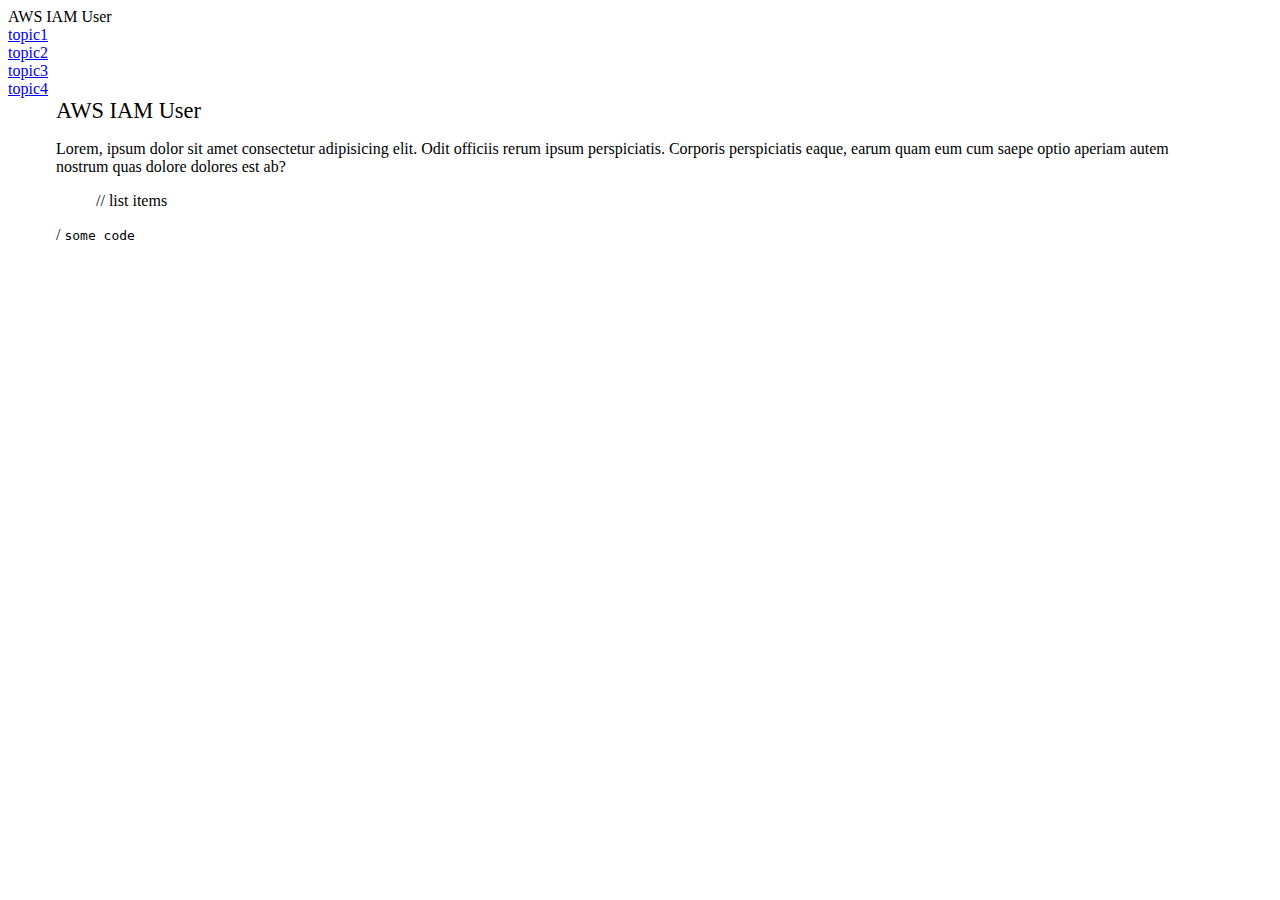
<file: TechDoc/index.html>
<!DOCTYPE html>
<html lang="en">

<head>
  <meta charset="UTF-8">
  <meta http-equiv="X-UA-Compatible" content="IE=edge">
  <meta name="viewport" content="width=device-width, initial-scale=1.0">
  <link rel="stylesheet" href="./styles/main.css">
  <title>Document</title>
</head>

<body>
  <div id="container">
    <nav id="navbar">
      <header id="main_topic">AWS IAM User</header>

      <div class="index">
        <a class="nav-link" href="#">topic1</a>
      </div>

      <div class="index">
        <a class="nav-link" href="#">topic2</a>
      </div>

      <div class="index">
        <a class="nav-link" href="#">topic3</a>
      </div>

      <div class="index">
        <a class="nav-link" href="#">topic4</a>
      </div>
    </nav>
  </div>


  <main id="main-doc">
    <section id="topic1" class="main-section">

      <header class="sub-title">AWS IAM User</header>

      <p>Lorem, ipsum dolor sit amet consectetur adipisicing elit. Odit officiis rerum
        ipsum perspiciatis. Corporis perspiciatis eaque, earum quam eum cum saepe optio
        aperiam autem nostrum quas dolore dolores est ab?</p>

      <ul>
        // list items
      </ul>

      /
      <code>some code </code>
    </section>


  </main>

  </div>
</body>

</html>
</file>
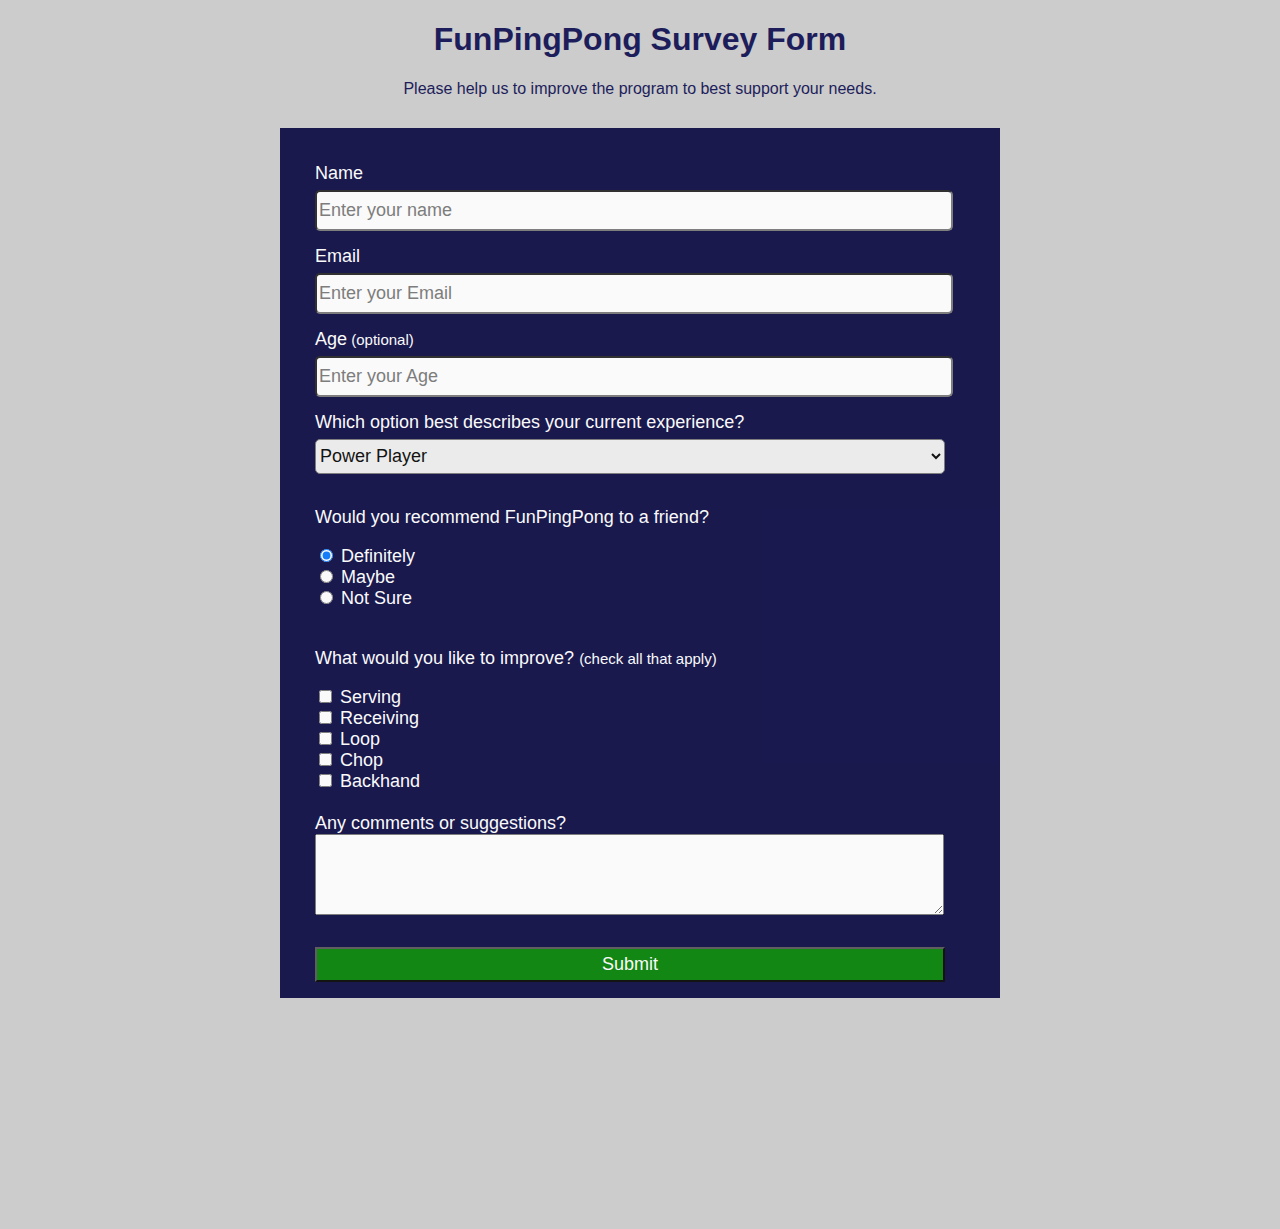
<file: Survey-Form/survey.html>
<!DOCTYPE html>
<html lang="en">

<head>
  <meta charset="UTF-8">
  <meta http-equiv="X-UA-Compatible" content="IE=edge">
  <meta name="viewport" content="width=device-width, initial-scale=1.0">
  <link rel="stylesheet" href="./styles/style.css">

</head>

<body>
  <title>Survey</title>
  <div>
    <h1 id="title">FunPingPong Survey Form</h1>
    <p id="description">Please help us to improve the program to best support your needs.</p>
  </div>

  <div id="form">
    <form id="survey-form">

      <label id="name-label" for="name">Name</label><br>
      <input id="name" class="text-box" type="text" name="full-name" placeholder="Enter your name"
        required="required"><br>

      <label id="email-label" for="email">Email</label><br>
      <input id="email" class="text-box" type="email" name="email" placeholder="Enter your Email"
        required="required"><br>

      <label id="number-label" for="age">Age<span class="note"> (optional)</span></label><br>
      <input id="number" class="text-box" type="number" name="age" min="3" max="100" placeholder="Enter your Age"><br>

      <label for="dropdown">Which option best describes your current experience?</label><br>
      <select id="dropdown" class="text-box" name="dropdown">
        <option value="No Experience">No Experience</option>
        <option value="Beginner">Beginner</option>
        <option value="Power Player">Power Player</option>
        <option value="Professional">Professional</option>
        <option selected="selected">Power Player</option>
      </select>

      <p>Would you recommend FunPingPong to a friend?</p>
      <input type="radio" id="choice" name="choice" value="Definitely" checked>
      <label for="choice1">Definitely</label><br>
      <input type="radio" id="choice" name="choice" value="Maybe">
      <label for="maybe">Maybe</label><br>
      <input type="radio" id="choice" name="choice" value="Not Sure">
      <label for="notsure">Not Sure</label><br><br>

      <p>What would you like to improve? <span class="note"> (check all that apply)</span></p>
      <input type="checkbox" id="choice1" name="choice1" value="Definitely">
      <label for="choice1">Serving</label><br>
      <input type="checkbox" id="choice2" name="choice2" value="Maybe">
      <label for="maybe">Receiving</label><br>
      <input type="checkbox" id="choice3" name="choice3" value="Not Sure">
      <label for="notsure">Loop</label><br>
      <input type="checkbox" id="choice4" name="choice4" value="Not Sure">
      <label for="notsure">Chop</label><br>
      <input type="checkbox" id="choice5" name="choice5" value="Not Sure">
      <label for="notsure">Backhand</label><br><br>

      <label for="suggestions">Any comments or suggestions?</label><br>
      <textarea id="suggestions" name="suggestions" rows="5" cols="76"></textarea><br><br>


      <label for="submit"></label>
      <input id="submit" type="submit" name="submit">
    </form>

  </div>
</body>

</html>
</file>
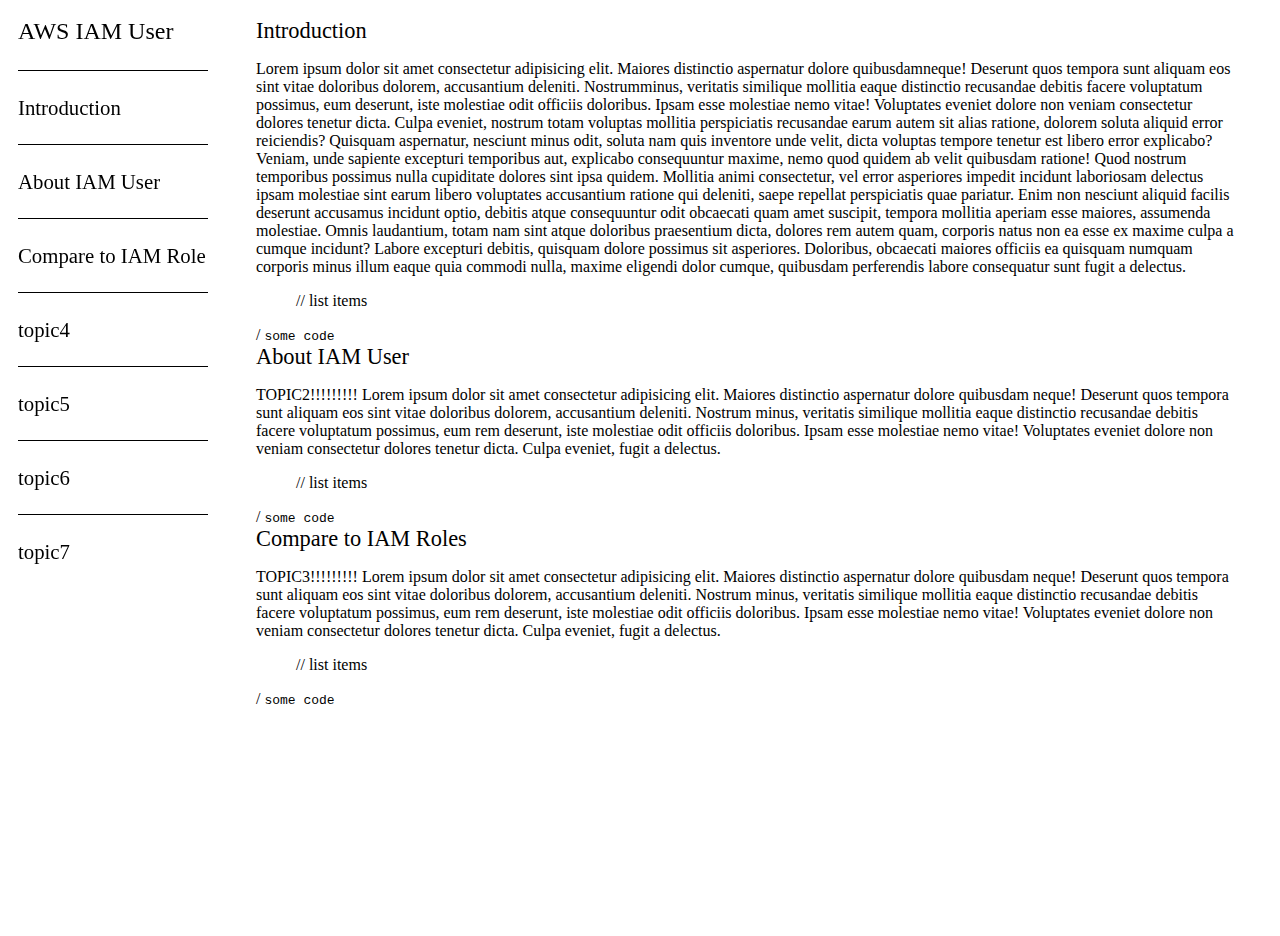
<file: TechDoc/doc.html>
<!DOCTYPE html>
<html lang="en">

<head>
  <meta charset="UTF-8">
  <meta http-equiv="X-UA-Compatible" content="IE=edge">
  <meta name="viewport" content="width=device-width, initial-scale=1.0">
  <link rel="stylesheet" href="./styles/main.css">
  <title>Document</title>
</head>

<body>
  <div id="columns">
    <nav id="navbar">
      <div class="navbar">
        <div class="main-topic">
          <header id="main_topic">AWS IAM User</header>
        </div>

        <div class="index">
          <a class="nav-link" href="#topic1">Introduction</a>
        </div>

        <div class="index">
          <a class="nav-link" href="#topic2">About IAM User</a>
        </div>

        <div class="index">
          <a class="nav-link" href="#topic3">Compare to IAM Role</a>
        </div>

        <div class="index">
          <a class="nav-link" href="#">topic4</a>
        </div>

        <div class="index">
          <a class="nav-link" href="#">topic5</a>
        </div>

        <div class="index">
          <a class="nav-link" href="#">topic6</a>
        </div>

        <div class="index">
          <a class="nav-link" href="#">topic7</a>
        </div>
      </div>
    </nav>

    <main id="main-doc">
      <div id="topic1" class="content">

        <section class="main-section">

          <header class="sub-title">Introduction</header>

          <p> Lorem ipsum dolor sit amet consectetur adipisicing elit. Maiores distinctio aspernatur dolore
            quibusdamneque! Deserunt quos tempora sunt aliquam eos sint vitae doloribus dolorem, accusantium deleniti.
            Nostrumminus, veritatis similique mollitia eaque distinctio recusandae debitis facere voluptatum possimus,
            eum deserunt, iste molestiae odit officiis doloribus. Ipsam esse molestiae nemo vitae! Voluptates eveniet
            dolore
            non veniam consectetur dolores tenetur dicta. Culpa eveniet, nostrum totam voluptas mollitia perspiciatis
            recusandae earum autem sit alias ratione, dolorem soluta aliquid error reiciendis? Quisquam aspernatur,
            nesciunt minus odit, soluta nam quis inventore unde velit, dicta voluptas tempore tenetur est libero error
            explicabo? Veniam, unde sapiente excepturi temporibus aut, explicabo consequuntur maxime, nemo quod quidem
            ab velit quibusdam ratione! Quod nostrum temporibus possimus nulla cupiditate dolores sint ipsa quidem.
            Mollitia animi consectetur, vel error asperiores impedit incidunt laboriosam delectus ipsam molestiae sint
            earum libero voluptates accusantium ratione qui deleniti, saepe repellat perspiciatis quae pariatur. Enim
            non nesciunt aliquid facilis deserunt accusamus incidunt optio, debitis atque consequuntur odit obcaecati
            quam amet suscipit, tempora mollitia aperiam esse maiores, assumenda molestiae. Omnis laudantium, totam nam
            sint atque doloribus praesentium dicta, dolores rem autem quam, corporis natus non ea esse ex maxime culpa a
            cumque incidunt? Labore excepturi debitis, quisquam dolore possimus sit asperiores. Doloribus, obcaecati
            maiores officiis ea quisquam numquam corporis minus illum eaque quia commodi nulla, maxime eligendi dolor
            cumque, quibusdam perferendis labore consequatur sunt fugit a delectus. </p>

          <ul>
            // list items
          </ul>

          /
          <code>some code </code>
        </section>
      </div>

      <div id="topic2">
        <section class="main-section">

          <header class="sub-title">About IAM User</header>

          <p> TOPIC2!!!!!!!!! Lorem ipsum dolor sit amet consectetur adipisicing elit. Maiores
            distinctio aspernatur dolore quibusdam neque! Deserunt quos tempora sunt aliquam eos sint vitae doloribus
            dolorem, accusantium deleniti. Nostrum minus, veritatis similique mollitia eaque distinctio recusandae
            debitis facere voluptatum possimus, eum rem deserunt, iste molestiae odit officiis doloribus. Ipsam esse
            molestiae nemo vitae! Voluptates eveniet dolore non veniam consectetur dolores tenetur dicta. Culpa eveniet,
            fugit a delectus. </p>

          <ul>
            // list items
          </ul>

          /
          <code>some code </code>
        </section>
      </div>


      <div id="topic3">
        <section class="main-section">

          <header class="sub-title">Compare to IAM Roles</header>

          <p> TOPIC3!!!!!!!!! Lorem ipsum dolor sit amet consectetur adipisicing elit. Maiores
            distinctio aspernatur dolore quibusdam neque! Deserunt quos tempora sunt aliquam eos sint vitae doloribus
            dolorem, accusantium deleniti. Nostrum minus, veritatis similique mollitia eaque distinctio recusandae
            debitis facere voluptatum possimus, eum rem deserunt, iste molestiae odit officiis doloribus. Ipsam esse
            molestiae nemo vitae! Voluptates eveniet dolore non veniam consectetur dolores tenetur dicta. Culpa eveniet,
            fugit a delectus. </p>

          <ul>
            // list items
          </ul>

          /
          <code>some code </code>
        </section>
      </div>


    </main>
  </div>

</body>

</html>
</file>
<file: TechDoc/styles/main.css>
body {
  overflow: auto;
  min-width: 290px;
}

@media screen and (min-width: 500px) {
  div#columns {
    height: 100vh;
    width: 100vw;
    display: grid;
    padding: 10px;
    grid-template-areas: navbar main-doc;
    grid-template-columns: 190px auto;
  }
  div#columns .navbar {
    position: fixed;
    width: 190px;
    height: 100%;
    overflow-y: scroll;
    scroll-behavior: smooth;
  }
  div#columns .navbar div.main-topic header {
    font-size: 1.5em;
    margin-bottom: 25px;
    overflow: auto;
    height: 100%;
  }
  div#columns .navbar div.index {
    height: 3em;
    width: 100%;
    border-top-style: solid;
    border-top-width: 1px;
    padding-top: 25px;
  }
  div#columns .navbar div.index .nav-link {
    font-size: 1.3em;
    color: black;
    text-decoration: none;
  }
}
#main-doc .main-section {
  font-size: 1em;
  text-align: left;
  padding-right: 1em;
  padding-left: 3em;
  margin-right: 3em;
  width: auto;
}
#main-doc .main-section header.sub-title {
  font-size: 1.4em;
}/*# sourceMappingURL=main.css.map */
</file>
<file: Survey-Form/styles/style.css>
body {
  background-image: url(https://github.com/victormao/fca/blob/main/Survey-Form/images/tt-playing.jpeg?raw=true);
  background-color: #cccccc;
  background-repeat: no-repeat;
  background-position: center center;
  background-size: cover;
  background-blend-mode: overlay;
  opacity: 0.9;
  height: 1200px;
  text-align: center;
  color: #0b0b4f;
  font-family: Arial, Helvetica;
}

#form {
  color: white;
  font-size: 18px;
  padding: 35px;
  text-align: left;
  display: block;
  background-color: #060641;
  width: 650px;
  height: 800px;
  margin-top: 30px;
  margin-left: auto;
  margin-right: auto;
  font-family: Arial, Helvetica;
}

.text-box {
  font-size: 18px;
  height: 35px;
  width: 630px;
  margin-top: 6px;
  border-radius: 5px;
  margin-bottom: 15px;
  font-family: Arial, Helvetica;
}

#submit {
  background: green;
  font-size: 18px;
  height: 35px;
  width: 630px;
  margin-top: 6px;
  margin-bottom: 15px;
  color: white;
  font-family: Arial, Helvetica;
  cursor: pointer;
}

span.note {
  font-size: 15px;
}/*# sourceMappingURL=style.css.map */
</file>
